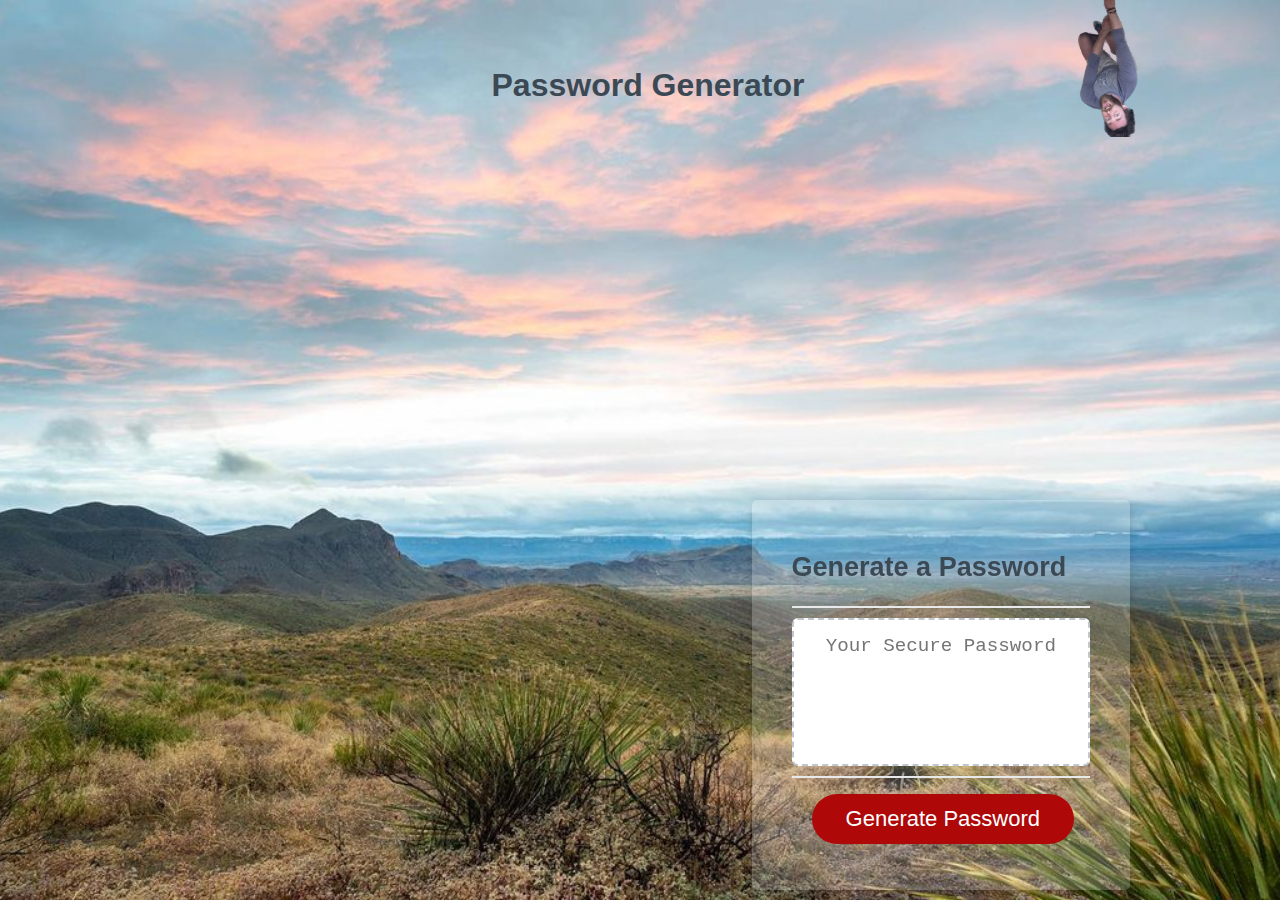
<file: index.html>
<!DOCTYPE html>
<html lang="en">
  <head>
    <meta charset="UTF-8" />
    <meta name="viewport" content="width=device-width, initial-scale=1.0" />
    <meta http-equiv="X-UA-Compatible" content="ie=edge" />
    <title>Password Generator</title>
    <link rel="stylesheet" href="styles.css" />
  </head>
  <body class="look-at-this">
    <p style="background-image: url('./wrath-photos/look-at-this.jpg');" ></p>
    <article class="lol">
        <a href="/webd.html"> <img src="./wrath-photos/cliff-hanger copy.png" width="60"></a>
        <style>
          body {
            background-image: url('./wrath-photos/look-at-this.jpg');
          }
          </style>  
    </article>
    <div class="wrapper">
      <header>
        <h1>Password Generator</h1>
      </header>
      <div class="card">
        <div class="card-header">
          <h2>Generate a Password</h2>
        </div>
        <div class="card-body">
          <textarea
            readonly
            id="password"
            placeholder="Your Secure Password"
            aria-label="Generated Password"
          ></textarea>
        </div>
        <div class="card-footer">
          <button id="generate" class="btn">Generate Password</button>
        </div>
      </div>
    </div>
    <section ></section>
    <script src="scripta.js"></script>
  </body>
</html>
</file>
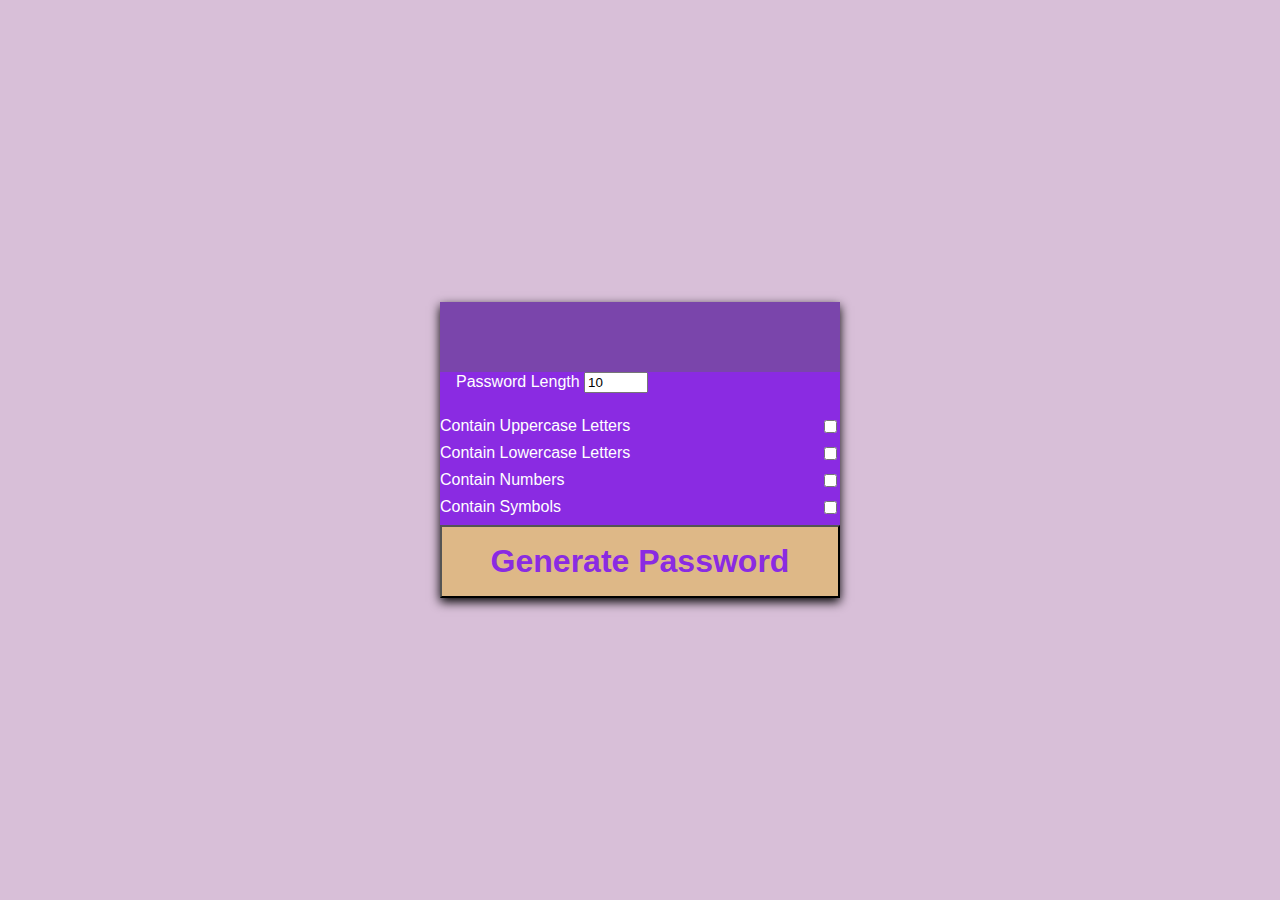
<file: florin.html>
<!DOCTYPE html>
<html lang="en">
<head>
    <meta charset="UTF-8">
    <meta http-equiv="X-UA-Compatible" content="IE=edge">
    <meta name="viewport" content="width=device-width, initial-scale=1.0">
    <title>GenMyPass</title>
    <link rel="stylesheet" href="florin.css">
    <script src="florin.js" defer></script>
</head>
<body>
    <div class="pw-container">
        <div class="pw" id="pw">
            <button id="copy">Copy</button>
        </div>
        <div class="pw-body">
            <div class="form-controle">
                <label id="len" for="len">Password Length</label>
                <input type="number" value="10" min="5" max="128" id="number"/>
            </div>
        </div>
    
    <div class="form-control">
        <label for="upper">Contain Uppercase Letters</label>
        <input type="checkbox" id="upper" />
    </div>
    <div class="form-control">
        <label for="lower">Contain Lowercase Letters</label>
        <input type="checkbox" id="lower" />
    </div>
    <div class="form-control">
        <label for="number">Contain Numbers</label>
        <input type="checkbox" id="number" />
    </div>
    <div class="form-control">
        <label for="symbol">Contain Symbols</label>
        <input type="checkbox" id="symbol" />
    </div>
    <button id="generate" class="generate">Generate Password</button>
    </div>
</body>
</html>
</file>
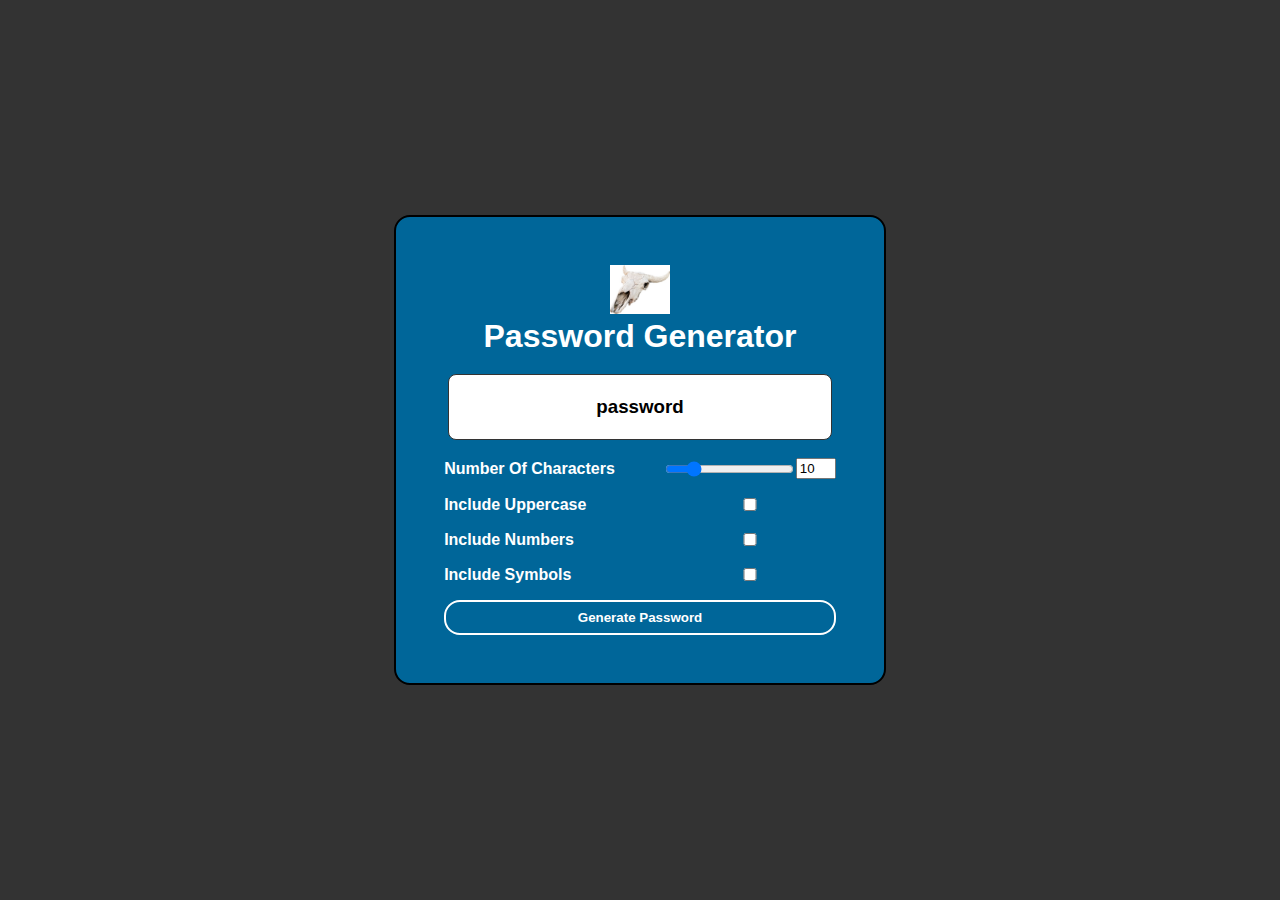
<file: webd.html>
<!DOCTYPE html>
<html lang="en">
<head>
    <meta charset="UTF-8">
    <meta http-equiv="X-UA-Compatible" content="IE=edge">
    <meta name="viewport" content="width=device-width, initial-scale=1.0">
    <title>PassGene</title>
    <script src="webd.js" defer></script>
    <link rel="stylesheet" href="webd.css">
</head>
<body>
   
    <div class="container">
         <article class="skull">
        <a href="/florin.html"> <img src="./wrath-photos/skull Small copy.jpeg" width="60"></a>
         
    </article>
        <h1 class="title">Password Generator</h1>
        <h3 id="passwordDisplay" class="password-display">password</h3>
        <form id="passwordGeneratorForm" class="form">
            <label for="characterAmountNumber">Number Of Characters</label>
            <div class="character-amount-container">
                <input  type="range" min="1" max="50" value="10" id="characterAmountRange">
                <input class="number-input" type="number" min="1" max="50" value="10" id="characterAmountNumber">
            
            </div>
            

            <!-- <label for="includeLowercase">Include Lowercase</label>
            <input type="checkbox"  id="includeLowercase"> -->
            <label for="includeUppercase">Include Uppercase</label>
            <input type="checkbox"  id="includeUppercase">

            <label for="includeNumbers">Include Numbers</label>
            <input type="checkbox"  id="includeNumbers">

            <label for="includeSymbols">Include Symbols</label> 
            <input type="checkbox"  id="includeSymbols">

            <button class="btn" type="submit">Generate Password</button>

        </form>
    </div>
</body>
</html>
</file>
<file: styles.css>
*,
*::before,
*::after {
  box-sizing: border-box;
}

.look-at-this {
  background-image: url("./wrath-photos/look-at-this.jpg");
  background-size: cover;
  background-position: center;
}
html,
.wrapper {
  height: 100%;
  margin: 0;
  padding: 0;
}
.lol {
    position: fixed;
    right: 15%;
    top: -8px;
    max-width: 10px;
  }
body {
  font-family: sans-serif;
  /* background-color: #f9fbfd; */
  background-image: url("../wrath-photos/look-at-this.jpg");
  background-size: cover;
  background-position: center;
   height: 300px;
  width: 100%;
}

.wrapper {
  padding-top: 30px;
  padding-left: 20px;
  padding-right: 20px;
}

header {
  text-align: center;
  padding: 20px;
  padding-top: 0px;
  color: hsl(206, 17%, 28%);
}

.card {
  background-color: #ffffff33;
  border-radius: 5px;
  border-width: 1px;
  box-shadow: rgba(0, 0, 0, 0.15) 0px 2px 8px 0px;
  color: hsl(206, 17%, 28%);
  font-size: 18px;
  margin: 0 auto;
  max-width: 800px;
  padding: 30px 40px;
  position: fixed;
  top: 500px;
  right: 150px;
}

.card-header::after {
  content: " ";
  display: block;
  width: 100%;
  background: #e7e9eb;
  height: 2px;
}

.card-body {
  min-height: 100px;
}

.card-footer {
  text-align: center;
}

.card-footer::before {
  content: " ";
  display: block;
  width: 100%;
  background: #e7e9eb;
  height: 2px;
}

.card-footer::after {
  content: " ";
  display: block;
  clear: both;
}

.btn {
  border: none;
  background-color: hsl(360, 91%, 36%);
  border-radius: 25px;
  box-shadow: rgba(0, 0, 0, 0.1) 0px 1px 6px 0px rgba(0, 0, 0, 0.2) 0px 1px 1px
    0px;
  color: hsl(0, 0%, 100%);
  display: inline-block;
  font-size: 22px;
  line-height: 22px;
  margin: 16px 16px 16px 20px;
  padding: 14px 34px;
  text-align: center;
  cursor: pointer;
}

button[disabled] {
  cursor: default;
  background: #c0c7cf;
}

.float-right {
  float: right;
}

#password {
  -webkit-appearance: none;
  -moz-appearance: none;
  appearance: none;
  border: none;
  display: block;
  width: 100%;
  padding-top: 15px;
  padding-left: 15px;
  padding-right: 15px;
  padding-bottom: 85px;
  font-size: 1.2rem;
  text-align: center;
  margin-top: 10px;
  margin-bottom: 10px;
  border: 2px dashed #c0c7cf;
  border-radius: 6px;
  resize: none;
  overflow: hidden;
}


@media (max-width: 690px) {
  .btn {
    font-size: 1rem;
    margin: 16px 0px 0px 0px;
    padding: 10px 15px;
  }

  #password {
    font-size: 1rem;
  }
}

@media (max-width: 500px) {
  .btn {
    font-size: 0.8rem;
  }
}
</file>
<file: florin.css>
* {
    box-sizing: border-box;
}

body {
    background-color: thistle;
    font-family: 'Trebuchet MS', 'Lucida Sans Unicode', 'Lucida Grande', 'Lucida Sans', Arial, sans-serif;
    margin: 0;
    color: white;
    display: flex;
    align-items: center;
    justify-content: center;
    margin: 0;
    min-height: 100vh;
}
/*fix the overflow*/
.pw-container {
    
    background-color: blueviolet;
    box-shadow: 0 4px 10px black;
    width: 400px;
}

.pw-header {
    padding: 1rem;
}

.pw {
    overflow: auto; 
    background-color: rgb(122, 69, 171);
    position: relative; 
    display: flex;
    font-size: 1.5rem;
    padding: 1rem;
    align-items: center;
    height: 70px;
    width: 100%
    
}

.pw button {
    background-color: rgb(126, 85, 164);
    padding: 0.25rem 0.5rem;
    position: absolute;
    cursor: pointer;
    font-weight: bold;
    bottom: 0;
    left: 50%;
    opacity: 0;
    transition: opacity 0.2s ease;
    transform: translateX(-50%, 50%);

}

.pw:hover button {
    opacity: 1;
}

.pw-body {
    padding: 0 1rem 1rem;
}

.form-control {
    display: flex;
    justify-content: space-between;
    margin: 0.5rem 0;
}

.generate {
    background-color: burlywood;
    color:blueviolet;
    display: block;
    font-weight: bold;
    padding: 1rem;
    font-size: 2rem;
    margin-top: 0.5rem;
    width: 100%;
}
</file>
<file: webd.css>
body {
    background-color: #333;
    margin: 0;
    color: white;
    display: flex;
    justify-content: center;
    align-items: center;
    font-family: Impact, Haettenschweiler, 'Arial Narrow Bold', sans-serif;
    min-height: 100vh;
}

.container {
    background-color: #006699;
    padding: 3rem;
    border-radius: 1rem;
    border: 2px solid black;
    display: flex;
    justify-content: center;
    align-items: center;
    flex-direction: column;
}

.form {
  display: grid;
  grid-template-columns: auto auto; 
  row-gap: 1rem;
  column-gap: 3rem;
  justify-content: center;
  align-items: center; 
}

.title {
    margin: 0;
    text-align: center;
}

label {
    font-weight: bold;
}

.character-amount-container {
    display: flex;
    align-items: center;
}

.number-input {
    width: 2rem;
}

.password-display {
    background-color: white;
    color: black;
    padding: 1rem;
    border: 1px solid #333;
    height: 2rem;
    width: 350px;
    display: flex;
    justify-content: center;
    align-items: center;
    word-break: break-all;
    border-radius: .5rem;
}

.skull {
    display: flex;
    flex-direction: column;
    justify-content: center;
    align-items: center;
    right: 50px;
    top: 50px;
}

.btn {
  grid-column: span 2;
  background-color: transparent;
  border: 2px solid white;
  color: white;
  padding: .5rem 1rem;
  font-weight: bold;
  cursor: pointer;
  border-radius: 1rem;
}

.btn:hover {
    background-color: #ffffff33;
}
</file>
